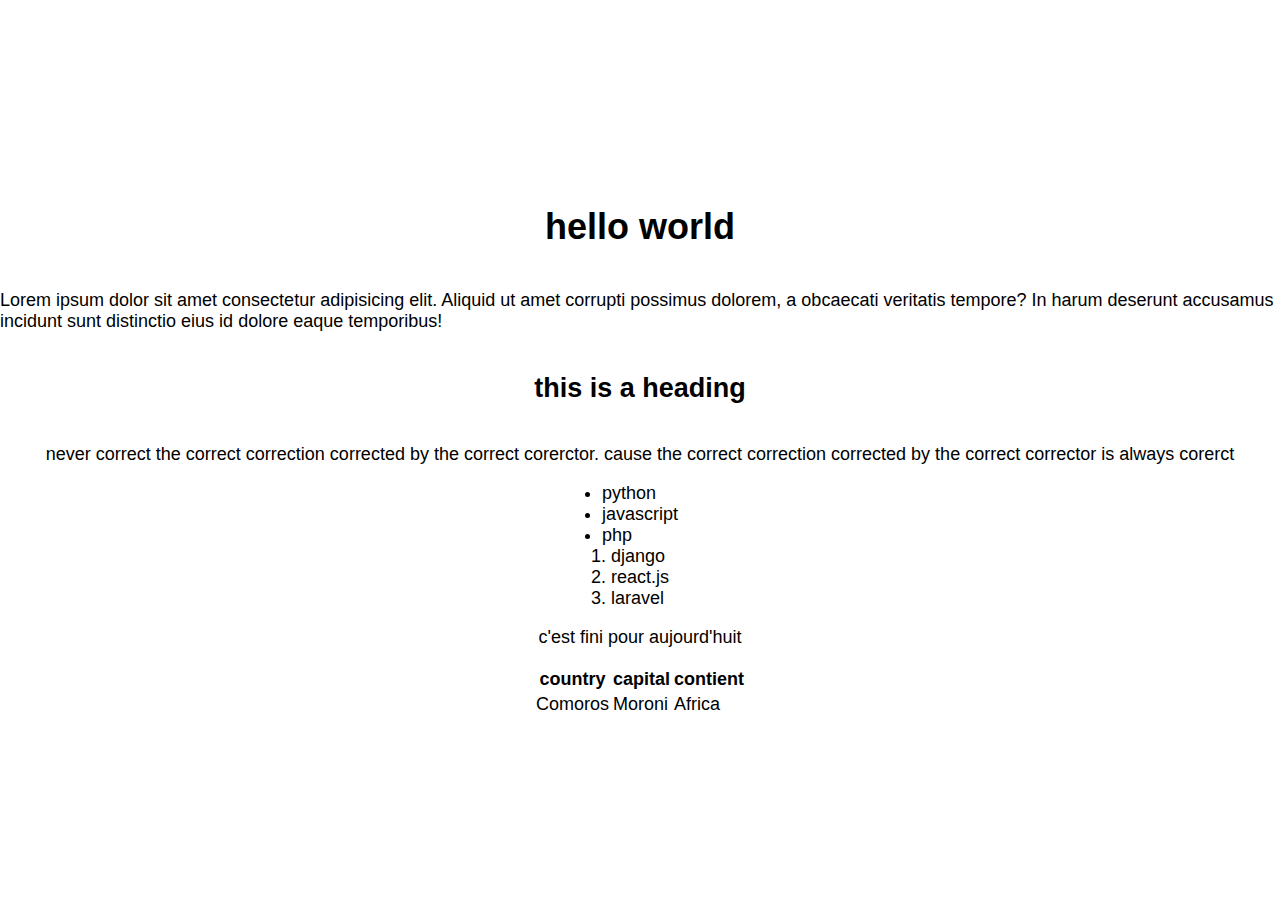
<file: index.html>
<!DOCTYPE html>
<html lang="en">
<head>
    <meta charset="UTF-8">
    <meta name="viewport" content="width=device-width, initial-scale=1.0">
    <title>Document</title>
    <link rel="stylesheet" href="/style_sass/style.css">
</head>
<body>
    <h1>hello world</h1>
    <p>Lorem ipsum dolor sit amet consectetur adipisicing elit. Aliquid ut amet corrupti possimus dolorem, 
        a obcaecati veritatis tempore? In harum deserunt accusamus incidunt sunt distinctio eius id dolore eaque temporibus!
    </p>
    <h2>this is a heading </h2>
    <p>
        never correct the correct correction corrected by the correct corerctor. cause the correct correction corrected by the correct corrector is always corerct
    </p>
    <ul>
        <li>python</li>
        <li>javascript</li>
        <li>php</li>
    </ul>
    <ol>
        <li>django</li>
        <li>react.js</li>
        <li>laravel</li>
    </ol>
    <p>c'est fini pour aujourd'huit</p>
    <table>
        <thead>
            <tr>
                <th>country</th>
                <th>capital</th>
                <th>contient</th>
            </tr>
        </thead>
        <tbody>
            <tr>
                <td>Comoros</td>
                <td>Moroni</td>
                <td>Africa</td>
            </tr>
        </tbody>
    </table>
</body>
</html>
</file>
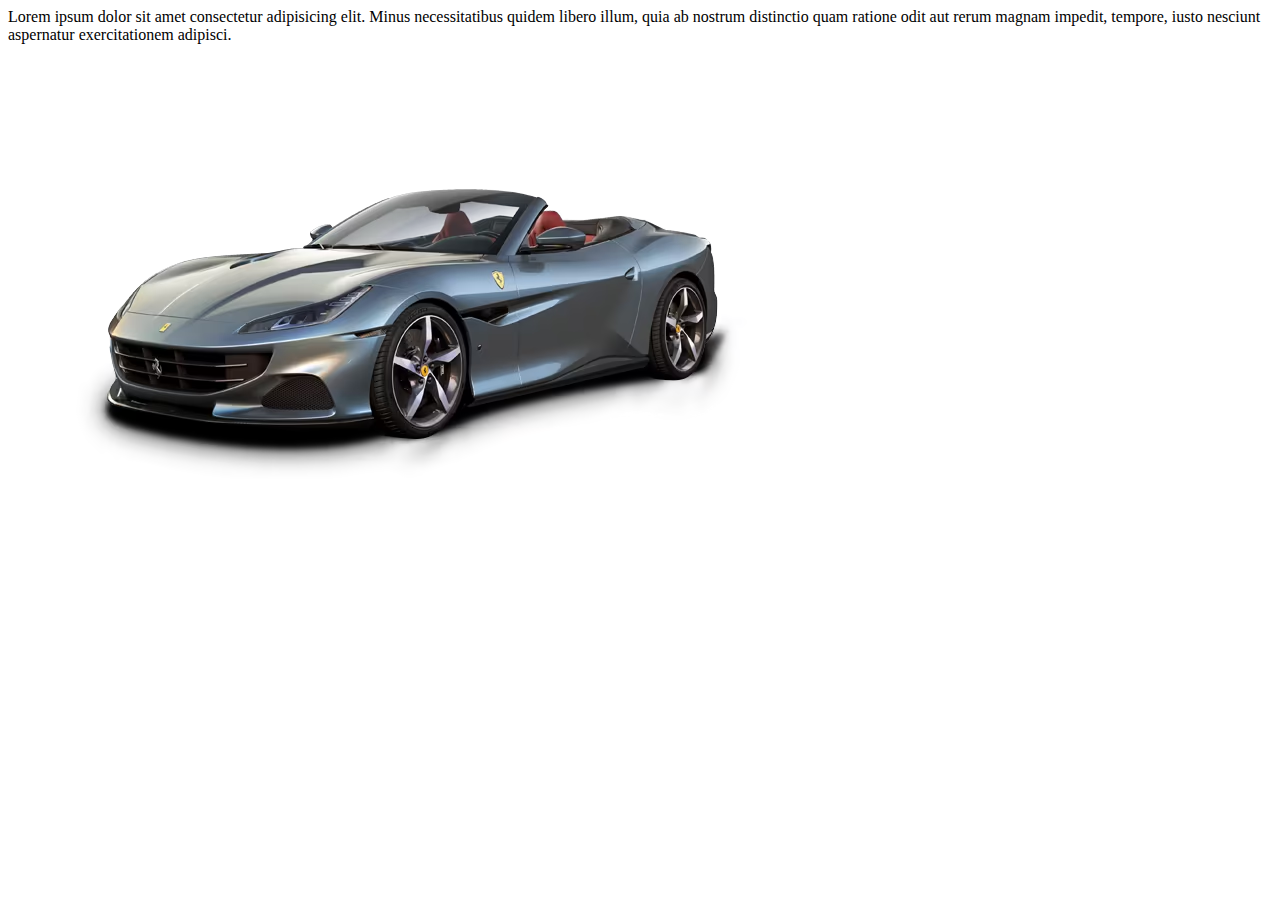
<file: bootstrap.html>
<!doctype html>
<html lang="en">
    <head>
        <meta charset="utf-8">
        <meta name="viewport" content="width=device-width, initial-scale=1">
        <title>Bootstrap demo</title>
        <link href="https://cdn.jsdelivr.net/npm/bootstrap@5.3.2/dist/css/bootstrap.min.css" rel="stylesheet" integrity="sha384-T3c6CoIi6uLrA9TneNEoa7RxnatzjcDSCmG1MXxSR1GAsXEV/Dwwykc2MPK8M2HN" crossorigin="anonymous">
    </head>
    <body>
        <div class="container">
            <div class="row">
                <div class="col-sm-12 col-md-12 col-lg-6 border p-3">
                    Lorem ipsum dolor sit amet consectetur adipisicing elit. Minus necessitatibus quidem libero illum, quia ab nostrum distinctio quam ratione odit aut rerum magnam impedit, tempore, iusto nesciunt aspernatur exercitationem adipisci.
                </div>
                <div class="col-sm-12 col-md-12 col-lg-6 border">
                    <img src="mob-new_3.avif" alt="" class="img-fluid">
                </div>
            </div>
        </div>
        <script src="https://cdn.jsdelivr.net/npm/bootstrap@5.3.2/dist/js/bootstrap.bundle.min.js" integrity="sha384-C6RzsynM9kWDrMNeT87bh95OGNyZPhcTNXj1NW7RuBCsyN/o0jlpcV8Qyq46cDfL" crossorigin="anonymous"></script>
    </body>
</html>
</file>
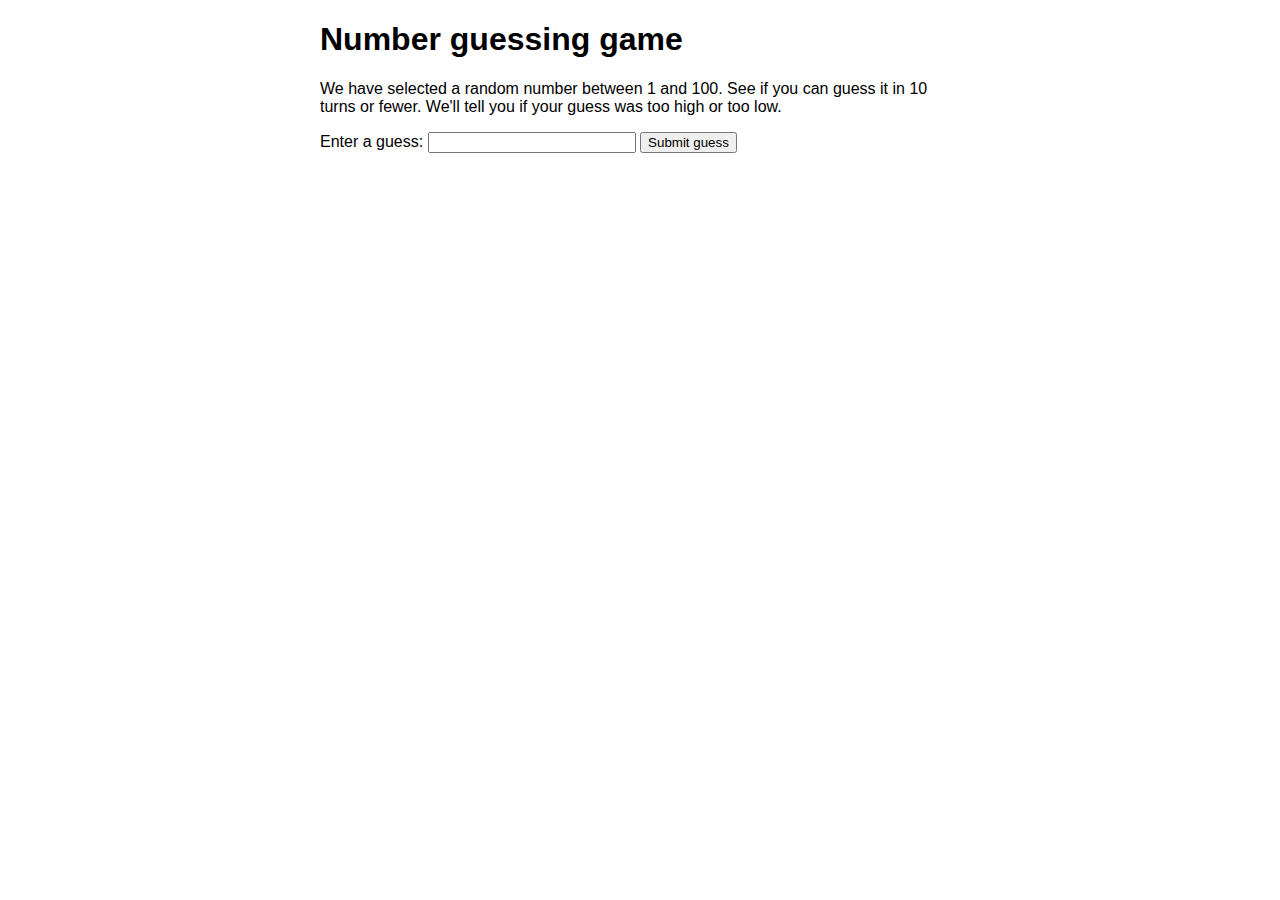
<file: gess.html>
<!DOCTYPE html>
<html lang="en-US">
    <head>
        <meta charset="utf-8">

        <title>Number guessing game</title>

        <style>
        html {
            font-family: sans-serif;
        }

        body {
            width: 50%;
            max-width: 800px;
            min-width: 480px;
            margin: 0 auto;
        }
        
        .form input[type="number"] {
            width: 200px;
        }

        .lastResult {
            color: white;
            padding: 3px;
        }
        </style>
    </head>

    <body>
        <h1>Number guessing game</h1>

        <p>We have selected a random number between 1 and 100. See if you can guess it in 10 turns or fewer. We'll tell you if your guess was too high or too low.</p>

        <div class="form">
            <label for="guessField">Enter a guess: </label>
            <input type="number" min="1" max="100" required id="guessField" class="guessField">
            <input type="submit" value="Submit guess" class="guessSubmit">
        </div>

        <div class="resultParas">
            <p class="guesses"></p>
            <p class="lastResult"></p>
            <p class="lowOrHi"></p>
        </div>

        <script>
            let randomNumber = Math.floor(Math.random() * 100) + 1;
            let guesses = document.querySelector(".guesses");
            let lastResult = document.querySelector(".lastResult");
            let lowOrHi = document.querySelector(".lowOrHi");
            let guessSubmit = document.querySelector(".guessSubmit");
            let guessField = document.querySelector(".guessField");
            let guessCount = 1;
            let resetButton;
            function checkGuess(){
                alert("je suis un espace réservé")
            }
        </script>
    </body>
</html>
</file>
<file: style_sass/style.css>
html, body, ol, ul {
  padding: 0;
  margin: 0;
}

h1 {
  color: "red";
}

body {
  font-family: Helvetica, sans-serif;
  font-size: 18px;
  display: flex;
  justify-content: center;
  align-items: center;
  flex-direction: column;
  height: 100vh;
}

p {
  color: "blue";
}/*# sourceMappingURL=style.css.map */
</file>
